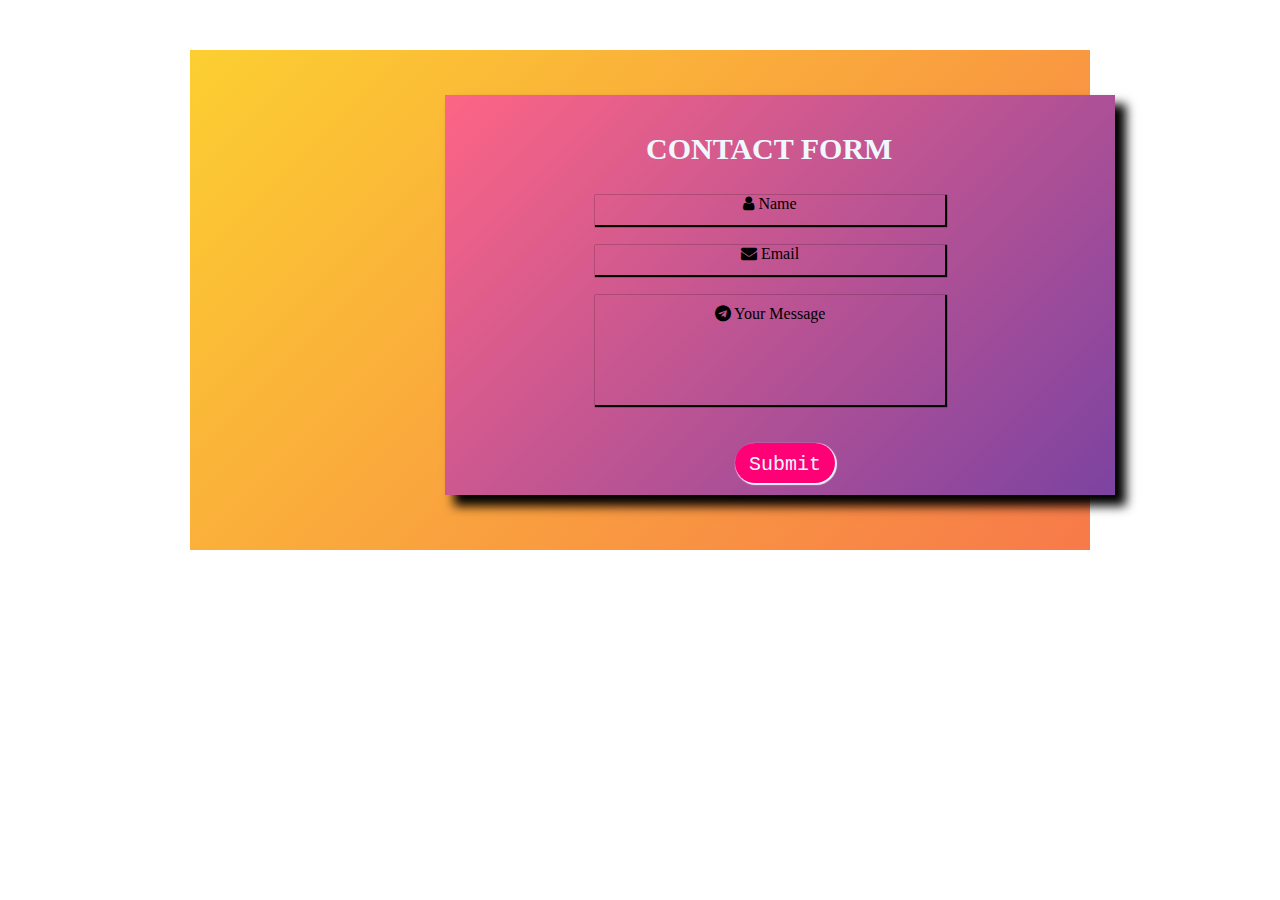
<file: project17/index.html>
<!DOCTYPE html>
<html lang="en">
<head>
    <meta charset="UTF-8">
    <meta http-equiv="X-UA-Compatible" content="IE=edge">
    <meta name="viewport" content="width=device-width, initial-scale=1.0">
    <title>Document</title>
    <link rel="stylesheet" href="style.css">
    <link rel="stylesheet" href="./font-awesome-4.7.0/css/font-awesome.css">
</head>
<body>
    <div class="outer">
        <div class="inner">
            <div class="title"> <b>CONTACT FORM</b> </div>
            <div class="name">
                <i class="fa fa-user" aria-hidden="true"></i>
                Name</div>
            <div class="email">
                <i class="fa fa-envelope" aria-hidden="true"></i>
                Email</div>
            <div class="msg">
                <i class="fa fa-telegram" aria-hidden="true"></i>
                Your Message</div>
            <div class="btn">Submit</div>
        </div>
    </div>
</body>
</html>
</file>
<file: project17/style.css>
*
{
    padding: 0px;
    margin: 0px;
}
.outer
{
    margin: 50px auto;
    height: 500px;
    width: 900px;
    background-image: url(./images/coolHue-FCCF31-F55555.png);
}
.inner
{
    position: absolute;
    top: 95px;
    left: 445px;
    height: 400px;
    width: 670px;
   background-image: url(./images/coolHue-FD6585-0D25B9.png);
   box-shadow: 10px 10px 10px 1px;
}
.title
{
    position: absolute;
    top: 37px;
    left: 201px;
    color: aliceblue;
    font-family: 'Times New Roman', Times, serif;
    font-size: 30px;
}
.name
{
    position: absolute;
    top: 100px;
    left: 150px;
    height: 30px;
    width: 350px;
    border: none;
    border-bottom: 1px;
    text-align: center;
    box-shadow: 1px 1px 1px 1px;
}
.email
{
    position: absolute;
    top: 150px;
    left: 150px;
    height: 30px;
    width: 350px;
    border: 0;
    text-align: center;
    box-shadow: 1px 1px 1px 1px; 
}
.msg
{
    position: absolute;
    top: 200px;
    left: 150px;
    height: 100px;
    width: 350px;
    border-top: 0;
    border-left: 0;
    border-right: 0;
    padding-top: 10px;
    border: 0;
    text-align: center;
    box-shadow: 1px 1px 1px 1px; 
}
.btn
{
    position: absolute;
    top: 348px;
    left: 290px;
    font-size: 20px;
    font-family: 'Courier New', Courier, monospace;
    height: 30px;
    width: 100px;
    text-align: center;
    padding-top: 10px;
    color: aliceblue;
    background-color: rgb(255, 0, 119);
    border-radius: 20px;
    box-shadow: 1px 1px 1px 1px; 
}
</file>
